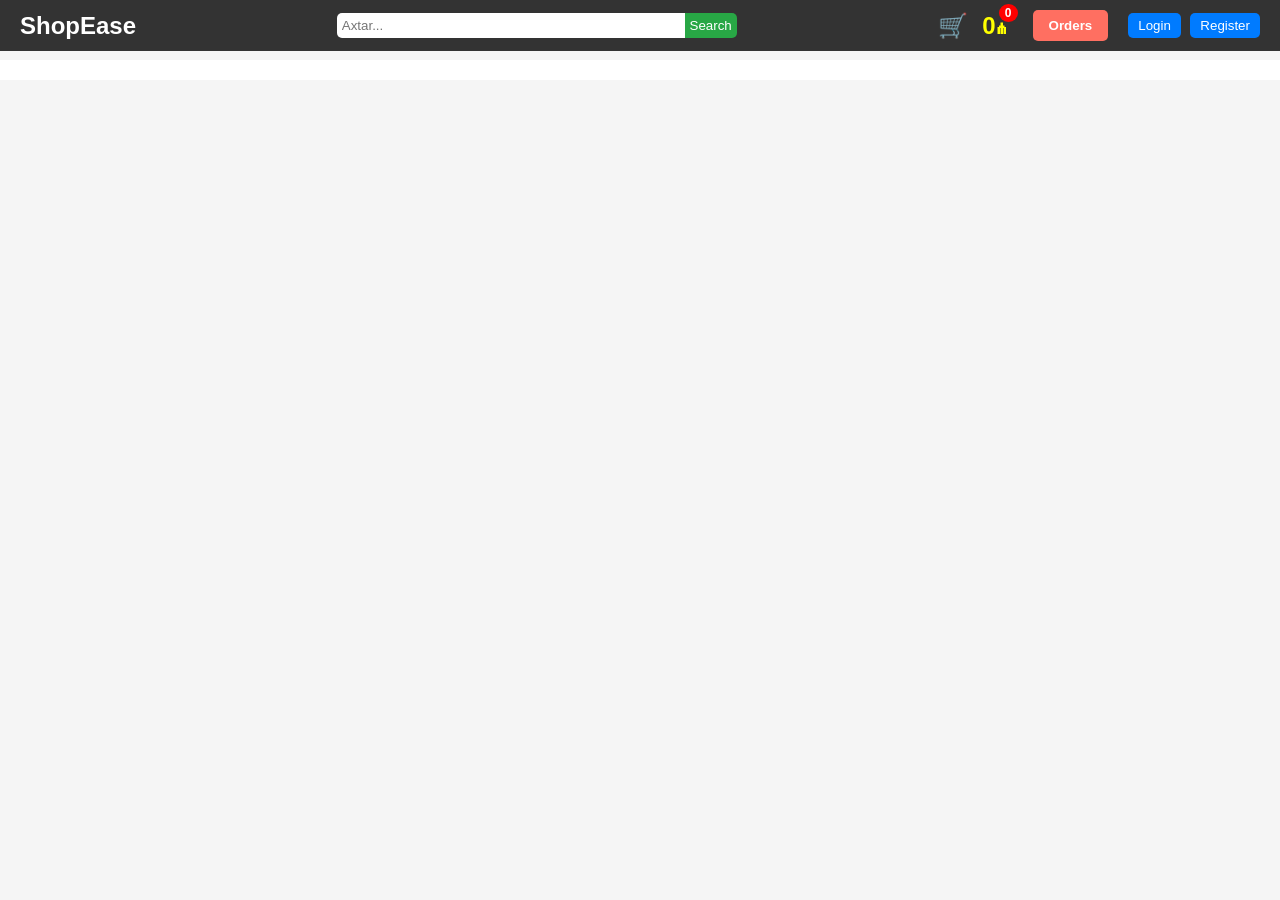
<file: src/main/resources/static/home.html>
<!DOCTYPE html>
<html lang="az">
<head>
    <meta charset="UTF-8">
    <meta name="viewport" content="width=device-width, initial-scale=1.0">
    <title>ShopEase</title>
    <link rel="stylesheet" href="home.css">
</head>
<body>
<!-- NAVBAR -->
<nav class="navbar">
    <div class="logo">ShopEase</div>

    <div class="search-bar">
        <input type="text" id="searchInput" placeholder="Axtar...">
        <button id="searchBtn">Search</button>
    </div>

    <div class="nav-actions">
        <!-- Cart -->
        <!-- Navbar Cart -->
        <div class="cart" id="cartIcon">
            🛒
            <span id="cartCount">0</span>
            <span id="cartTotalPrice">0₼</span>

            <!-- Cart Dropdown -->
            <div class="cart-dropdown" id="cartDropdown" style="display:none;">
                <div id="cartItemsContainer"></div>
                <div id="cartDropdownTotal" style="margin-top:10px; font-weight:bold;"></div>

                <div style="margin-top:10px;">
                    <button id="createOrderBtn">Order Yarat</button>
                </div>
            </div>
        </div>

        <button id="myOrdersBtn">Orders</button>

        <!-- Login/Register (görünəcək login olmamış user üçün) -->
        <div class="user-actions" id="userActions">
            <button id="loginBtn">Login</button>
            <button id="registerBtn">Register</button>
        </div>

        <!-- User adı + Logout (görünəcək login olduqda) -->
        <div class="user-name" id="userNameDisplay" style="display:none;">
            <span id="userNameText"></span>
            <button id="logoutBtn">Logout</button>
        </div>
    </div>
</nav>

<!-- LOGIN MODAL -->
<div class="modal" id="loginModal">
    <div class="modal-content">
        <span class="close" id="loginClose">&times;</span>
        <h2>Login</h2>
        <input type="text" id="loginUserName" placeholder="Username">
        <input type="password" id="loginPassword" placeholder="Password">
        <button id="loginSubmit">Login</button>
        <p>Hesabınız yoxdur? <span id="toRegister">Register</span></p>
    </div>
</div>

<!-- REGISTER MODAL -->
<div class="modal" id="registerModal">
    <div class="modal-content">
        <span class="close" id="registerClose">&times;</span>
        <h2>Register</h2>
        <input type="text" id="regFirstName" placeholder="First Name">
        <input type="text" id="regLastName" placeholder="Last Name">
        <input type="text" id="regUserName" placeholder="Username">
        <input type="email" id="regEmail" placeholder="Email">
        <input type="password" id="regPassword" placeholder="Password">
        <button id="registerSubmit">Register</button>
    </div>
</div>

<!-- CATEGORY FILTER -->
<div class="categories" id="categoriesContainer"></div>

<!-- PRODUCTS GRID -->
<div class="products" id="productsContainer"></div>

<script src="script.js"></script>
</body>
</html>
</file>
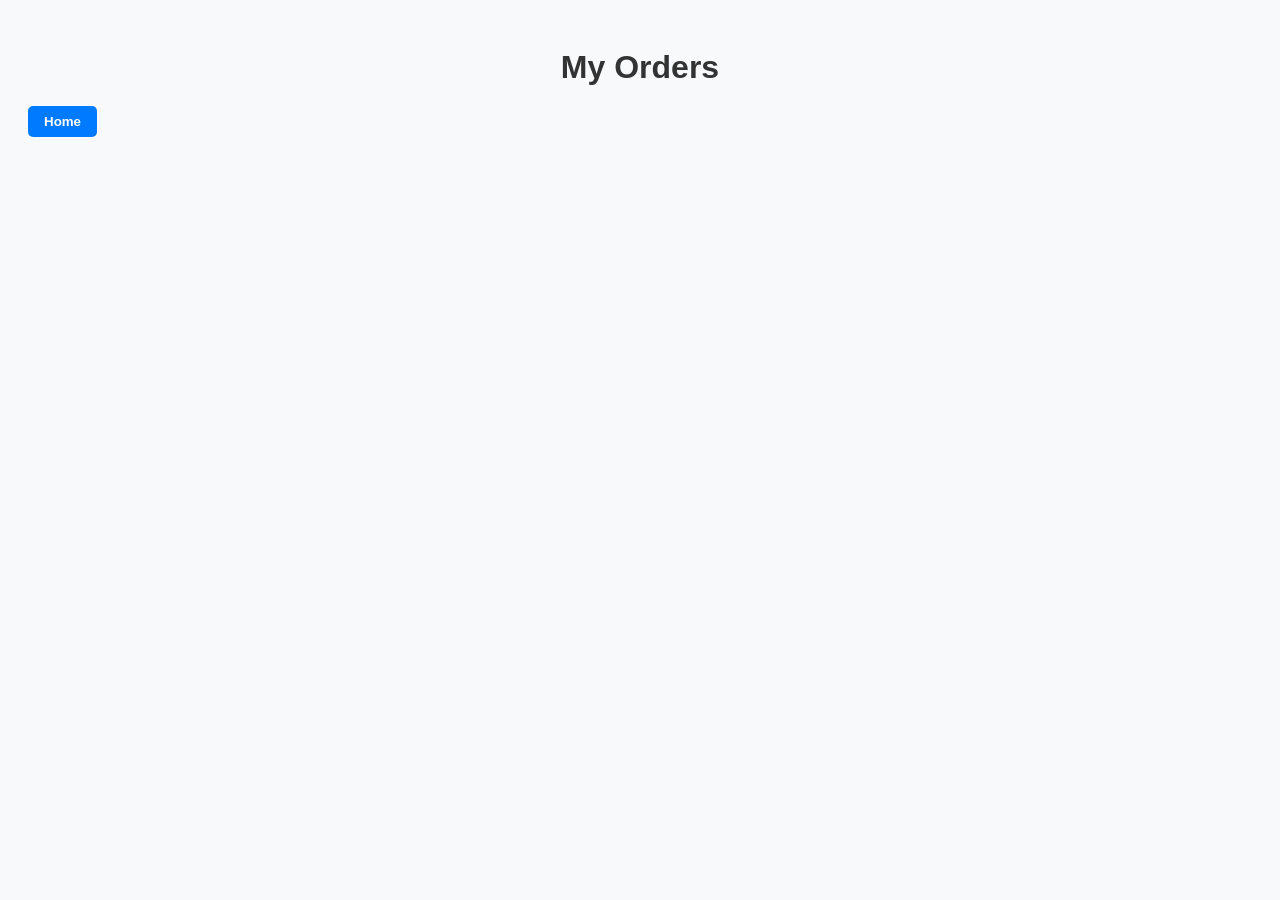
<file: src/main/resources/static/order.html>
<!DOCTYPE html>
<html lang="az">
<head>
    <meta charset="UTF-8">
    <title>My Orders</title>
    <link rel="stylesheet" href="orders.css">
</head>
<body>
<h1>My Orders</h1>
<button id="homeBtn">Home</button>
<div id="ordersContainer"></div>

<script>
    // Backend base URL
    const apiBase = "http://localhost:8080"; // dəyişdirsən lazım olarsa

    // Current user from localStorage
    const currentUser = JSON.parse(localStorage.getItem("currentUser"));

    async function fetchOrders() {
        if (!currentUser || !currentUser.token) {
            alert("Token tapılmadı, login olun!");
            return;
        }

        try {
            const response = await fetch(`${apiBase}/api/orders/my`, {
                headers: {
                    "Authorization": "Bearer " + currentUser.token
                }
            });

            if (!response.ok) throw new Error("Fetch orders failed");

            const data = await response.json();
            renderOrders(data);
        } catch (err) {
            console.error(err);
            alert("Sifarişləri gətirmək mümkün olmadı!");
        }
    }

    function renderOrders(orders) {
        const container = document.getElementById("ordersContainer");
        container.innerHTML = '';

        // if (!orders || orders.length === 0) {
        //     container.innerHTML = '<p>No active orders</p>';
        //     return;
        // }
        if (!orders || orders.length === 0) {
            container.innerHTML = `
        <div class="empty-orders">
            <span class="empty-icon">📦</span>
            <p>Heç bir aktiv sifarişiniz yoxdur</p>
        </div>
    `;
            return;
        }

        orders.forEach(order => {
            const div = document.createElement("div");
            div.classList.add("order-item");

            let itemsHtml = order.items.map(i => `
    <div class="order-product">
        <div class="product-info">
            <span class="product-name">${i.productName}</span>
            <span class="product-qty">x ${i.quantity}</span>
            <span class="product-price">${i.price * i.quantity}₼</span>
        </div>
    </div>
`).join('');

// Yaratma vaxtı
            let createdAt = order.createdAt ? new Date(order.createdAt).toLocaleString() : "Tarix yoxdur";

// Order statusu (backend-də olmalıdır)
            let status = order.status || "PENDING";

            div.innerHTML = `
    <div class="order-header">
        <h3>Order #${order.id} - Total: ${order.totalPrice}₼</h3>
        <span class="order-date">${createdAt}</span>
    </div>
    <div class="order-status">
        Status: <span class="status-text">${status}</span>
    </div>
    <div class="order-items">${itemsHtml}</div>
    <button class="cancelOrderBtn" data-id="${order.id}">Cancel</button>
    <hr>
`;


            // Cancel button
            div.querySelector(".cancelOrderBtn").onclick = async () => {
                try {
                    const confirmCancel = confirm("Siz əminsiniz ki, sifarişi ləğv etmək istəyirsiniz?");
                    if (!confirmCancel) return;
                    const orderId = div.querySelector(".cancelOrderBtn").dataset.id;
                    const cancelResp = await fetch(`${apiBase}/api/orders/cancel/${orderId}`, {
                        method: "PUT",
                        headers: {
                            "Authorization": "Bearer " + currentUser.token
                        }
                    });

                    if (!cancelResp.ok) throw new Error("Cancel failed");

                    alert("Sifariş uğurla ləğv edildi!");
                    await fetchOrders();
                } catch (err) {
                    console.error(err);
                    alert("Sifarişi ləğv etmək mümkün olmadı!");
                }
            };

            container.appendChild(div);
        });
    }

    document.getElementById("homeBtn").addEventListener("click", () => {
        window.location.href = "home.html";
    });

    // Page load
    fetchOrders();
</script>
</body>
</html>
</file>
<file: src/main/resources/static/home.css>
* {
    box-sizing: border-box;
    margin: 0;
    padding: 0;
    font-family: Arial, sans-serif;
}

body {
    padding-top: 60px;
    background: #f5f5f5;
}

.navbar {
    position: fixed;
    top: 0;
    left: 0;
    width: 100%;
    background: #333;
    color: white;
    display: flex;
    justify-content: space-between;
    align-items: center;
    padding: 10px 20px;
    z-index: 1000;
}

.navbar .logo {
    font-size: 24px;
    font-weight: bold;
}

.navbar .search-bar input {
    padding: 5px;
    width: 200px;
}

.navbar .search-bar button {
    padding: 5px;
}

.navbar .nav-actions {
    display: flex;
    gap: 15px;
    align-items: center;
}

.navbar .cart {
    cursor: pointer;
}

.navbar .user-actions button {
    padding: 5px 10px;
}

.modal {
    display: none;
    position: fixed;
    top: 0;
    left: 0;
    width: 100%;
    height: 100%;
    background: rgba(0, 0, 0, 0.5);
    justify-content: center;
    align-items: center;
}

.modal-content {
    background: white;
    padding: 20px;
    border-radius: 8px;
    width: 300px;
    position: relative;
    display: flex;
    flex-direction: column;
    gap: 10px;
}

.modal .close {
    position: absolute;
    top: 10px;
    right: 10px;
    cursor: pointer;
}

.categories {
    display: flex;
    gap: 10px;
    padding: 10px 20px;
    overflow-x: auto;
    background: white;
    margin-bottom: 20px;
}

.categories button {
    padding: 5px 10px;
    cursor: pointer;
    border: none;
    border-radius: 5px;
    background: #ddd;
}

.categories button.active {
    background: #333;
    color: white;
}

.products {
    display: grid;
    grid-template-columns:repeat(auto-fit, minmax(200px, 1fr));
    gap: 15px;
    padding: 0 20px 50px 20px;
}

.product-card {
    background: white;
    padding: 10px;
    border-radius: 8px;
    display: flex;
    flex-direction: column;
    align-items: center;
    text-align: center;
}

.product-card img {
    width: 100%;
    max-height: 150px;
    object-fit: cover;
    border-radius: 5px;
}

.product-card button {
    margin-top: 10px;
    padding: 5px 10px;
    cursor: pointer;
    background: #333;
    color: white;
    border: none;
    border-radius: 5px;
}

@media (max-width: 768px) {
    .navbar {
        flex-direction: column;
        gap: 10px;
    }

    .navbar .search-bar input {
        width: 150px;
    }
}

/* script.js-də modal üçün yaxşı CSS */
.modal-content input {
    width: 100%;
    padding: 8px 10px;
    margin-bottom: 10px;
    border-radius: 5px;
    border: 1px solid #ccc;
}

.modal-content button {
    width: 100%;
    padding: 10px;
    background: #333;
    color: white;
    border: none;
    border-radius: 5px;
    cursor: pointer;
    transition: 0.3s;
}

.modal-content button:hover {
    background: #555;
}

.modal-content h2 {
    margin-bottom: 15px;
    text-align: center;
}

.modal-content p {
    text-align: center;
    font-size: 14px;
}

.modal-content span {
    color: blue;
    cursor: pointer;
}

#productsContainer {
    display: flex; /* kartları yan-yana qoy */
    flex-wrap: wrap; /* kartlar sığmadıqda alt sıraya düşsün */
    justify-content: flex-start;
    gap: 20px; /* kartlar arası məsafə */
    padding: 10px;
}

.product-card {
    width: 200px;
    background: #fff;
    border: 1px solid #ddd;
    border-radius: 8px;
    padding: 10px;
    box-shadow: 0 2px 5px rgba(0, 0, 0, 0.1);
    display: flex;
    flex-direction: column;
    align-items: center;
    text-align: center;
    transition: transform 0.2s;
}

.navbar {
    display: flex;
    align-items: center;
    justify-content: space-between;
    padding: 10px 20px;
    background-color: #333;
    color: #fff;
    flex-wrap: wrap; /* mobil üçün */
}

.logo {
    font-size: 20px;
    font-weight: bold;
}

.search-bar {
    display: flex;
    flex: 1;
    max-width: 400px;
    margin: 0 20px;
}

.search-bar input {
    flex: 1;
    padding: 5px 10px;
    border-radius: 5px 0 0 5px;
    border: none;
}

.search-bar button {
    padding: 5px 10px;
    border: none;
    background-color: #28a745;
    color: #fff;
    border-radius: 0 5px 5px 0;
    cursor: pointer;
}

.nav-actions {
    display: flex;
    align-items: center;
    gap: 15px;
}

.cart {
    position: relative;
    cursor: pointer;
}

#cartCount {
    background: red;
    color: #fff;
    border-radius: 50%;
    padding: 2px 6px;
    font-size: 12px;
    margin-left: 5px;
}

#cartTotalPrice {
    margin-left: 10px;
    font-weight: bold;
    color: yellow;
}

.user-actions button,
.user-name button {
    margin-left: 5px;
    padding: 5px 10px;
    border: none;
    border-radius: 5px;
    cursor: pointer;
}

.user-actions button {
    background-color: #007bff;
    color: #fff;
}

.user-actions button:hover {
    background-color: #0056b3;
}

.user-name button {
    background-color: #dc3545;
    color: #fff;
}

.user-name button:hover {
    background-color: #c82333;
}

/* Cart Icon */
.cart {
    position: relative;
    cursor: pointer;
    font-size: 24px;
    color: #fff;
}

#cartCount {
    position: absolute;
    top: -8px;
    right: -10px;
    background: red;
    color: #fff;
    border-radius: 50%;
    padding: 2px 6px;
    font-size: 12px;
    font-weight: bold;
}

#cartTotalPrice {
    margin-left: 8px;
    font-weight: bold;
    color: yellow;
}

/* Cart Dropdown */
/* Cart Dropdown Modern */
.cart-dropdown {
    position: absolute;
    top: 55px;
    right: 0;
    width: 450px;
    max-height: 520px;
    overflow-y: auto;
    background: #f9f9f9;
    color: #333;
    border: 1px solid #ddd;
    border-radius: 12px;
    padding: 15px;
    box-shadow: 0 8px 20px rgba(0, 0, 0, 0.15);
    z-index: 100;
    display: none;
    transition: all 0.3s ease;
}

/* Cart Item Card */
.cart-item {
    display: flex;
    justify-content: space-between;
    align-items: center;
    margin-bottom: 12px;
    background: #fff;
    border-radius: 8px;
    padding: 10px;
    box-shadow: 0 2px 6px rgba(0, 0, 0, 0.05);
}

.cart-item span:first-child {
    flex: 2;
    font-weight: 500;
}

.cart-item span:last-child {
    flex: 1;
    text-align: right;
    font-weight: 600;
    color: #555;
}

/* Buttons */
.cart-item button {
    padding: 5px 10px;
    border: none;
    border-radius: 5px;
    cursor: pointer;
    font-size: 14px;
    transition: all 0.2s;
    margin-left: 5px;
}

.cart-item .increase {
    background: #28a745;
    color: #fff;
}

.cart-item .increase:hover {
    background: #218838;
}

.cart-item .decrease {
    background: #ffc107;
    color: #000;
}

.cart-item .decrease:hover {
    background: #e0a800;
}

.cart-item .delete {
    background: #dc3545;
    color: #fff;
}

.cart-item .delete:hover {
    background: #c82333;
}

/* Quantity controls alignment */
.cart-item div {
    display: flex;
    align-items: center;
}

/* Total */
#cartDropdownTotal {
    margin-top: 15px;
    font-weight: 700;
    text-align: right;
    color: #222;
    font-size: 16px;
    border-top: 1px solid #ddd;
    padding-top: 10px;
}

/* Responsive */
@media (max-width: 768px) {
    .cart-dropdown {
        width: 90%;
        right: 5%;
        top: 55px;
    }
}

#myOrdersBtn {
    background-color: #ff6f61; /* canlı rəng */
    color: white;
    border: none;
    padding: 8px 16px;
    margin-left: 10px;
    border-radius: 5px;
    cursor: pointer;
    font-weight: bold;
    transition: background-color 0.3s;
}

#myOrdersBtn:hover {
    background-color: #ff3b2e; /* hover effekti */
}

#createOrderBtn {
    background-color: #28a745; /* yaşıl rəng, "uğur" hissi verir */
    color: white;
    border: none;
    padding: 8px 16px;
    border-radius: 5px;
    cursor: pointer;
    font-weight: bold;
    transition: background-color 0.3s, transform 0.2s;
}

#createOrderBtn:hover {
    background-color: #218838; /* hover zamanı daha tünd yaşıl */
    transform: scale(1.05); /* kiçik böyümə effekti */
}

#createOrderBtn:active {
    transform: scale(0.95); /* klikləyəndə kiçik press effekti */
}
</file>
<file: src/main/resources/static/orders.css>
body {
    font-family: Arial, sans-serif;
    background-color: #f8f9fa;
    padding: 20px;
}

h1 {
    text-align: center;
    color: #333;
    margin-bottom: 20px;
}

#homeBtn {
    background-color: #007bff;
    color: white;
    border: none;
    padding: 8px 16px;
    border-radius: 5px;
    cursor: pointer;
    font-weight: bold;
    transition: background-color 0.3s, transform 0.2s;
    margin-bottom: 20px;
}

#homeBtn:hover {
    background-color: #0056b3;
    transform: scale(1.05);
}

#ordersContainer {
    display: flex;
    flex-direction: column;
    gap: 15px;
}

.order-item {
    background-color: white;
    padding: 15px;
    border-radius: 8px;
    box-shadow: 0 2px 6px rgba(0,0,0,0.1);
}

.order-header {
    display: flex;
    justify-content: space-between; /* order adı solda, tarix sağda */
    align-items: center;
    margin-bottom: 10px;
}

.order-date {
    font-size: 0.9em;
    color: #888;
}

.cancelOrderBtn {
    background-color: #dc3545;
    color: white;
    border: none;
    padding: 6px 12px;
    border-radius: 5px;
    cursor: pointer;
    transition: background-color 0.3s, transform 0.2s;
    margin-top: 10px;
}

.cancelOrderBtn:hover {
    background-color: #a71d2a;
    transform: scale(1.05);
}

hr {
    margin-top: 15px;
    border: none;
    border-top: 1px solid #eee;
}

.order-header {
    display: flex;
    justify-content: space-between;
    align-items: center;
    margin-bottom: 10px;
}

.order-date {
    font-size: 0.9em;
    color: #888;
}

.order-items {
    display: flex;
    flex-direction: column;
    gap: 8px;
}

.order-product {
    display: flex;
    align-items: center;
    gap: 10px;
}

.order-product img {
    width: 50px;
    height: 50px;
    object-fit: cover;
    border-radius: 5px;
    border: 1px solid #ddd;
}

.product-info {
    display: flex;
    flex-direction: column;
}

.product-name {
    font-weight: bold;
}

.product-qty, .product-price {
    font-size: 0.9em;
    color: #555;
}

.cancelOrderBtn {
    background-color: #dc3545;
    color: white;
    border: none;
    padding: 6px 12px;
    border-radius: 5px;
    cursor: pointer;
    margin-top: 10px;
    transition: background-color 0.3s, transform 0.2s;
}

.cancelOrderBtn:hover {
    background-color: #a71d2a;
    transform: scale(1.05);
}

.order-status {
    font-weight: bold;
    margin-bottom: 8px;
}

.status-text {
    color: #007bff;
}
.empty-orders {
    display: flex;
    flex-direction: column;
    align-items: center;
    justify-content: center;
    color: #888;
    margin-top: 50px;
    font-size: 1.2em;
}

.empty-icon {
    font-size: 3em;
    margin-bottom: 15px;
}
</file>
